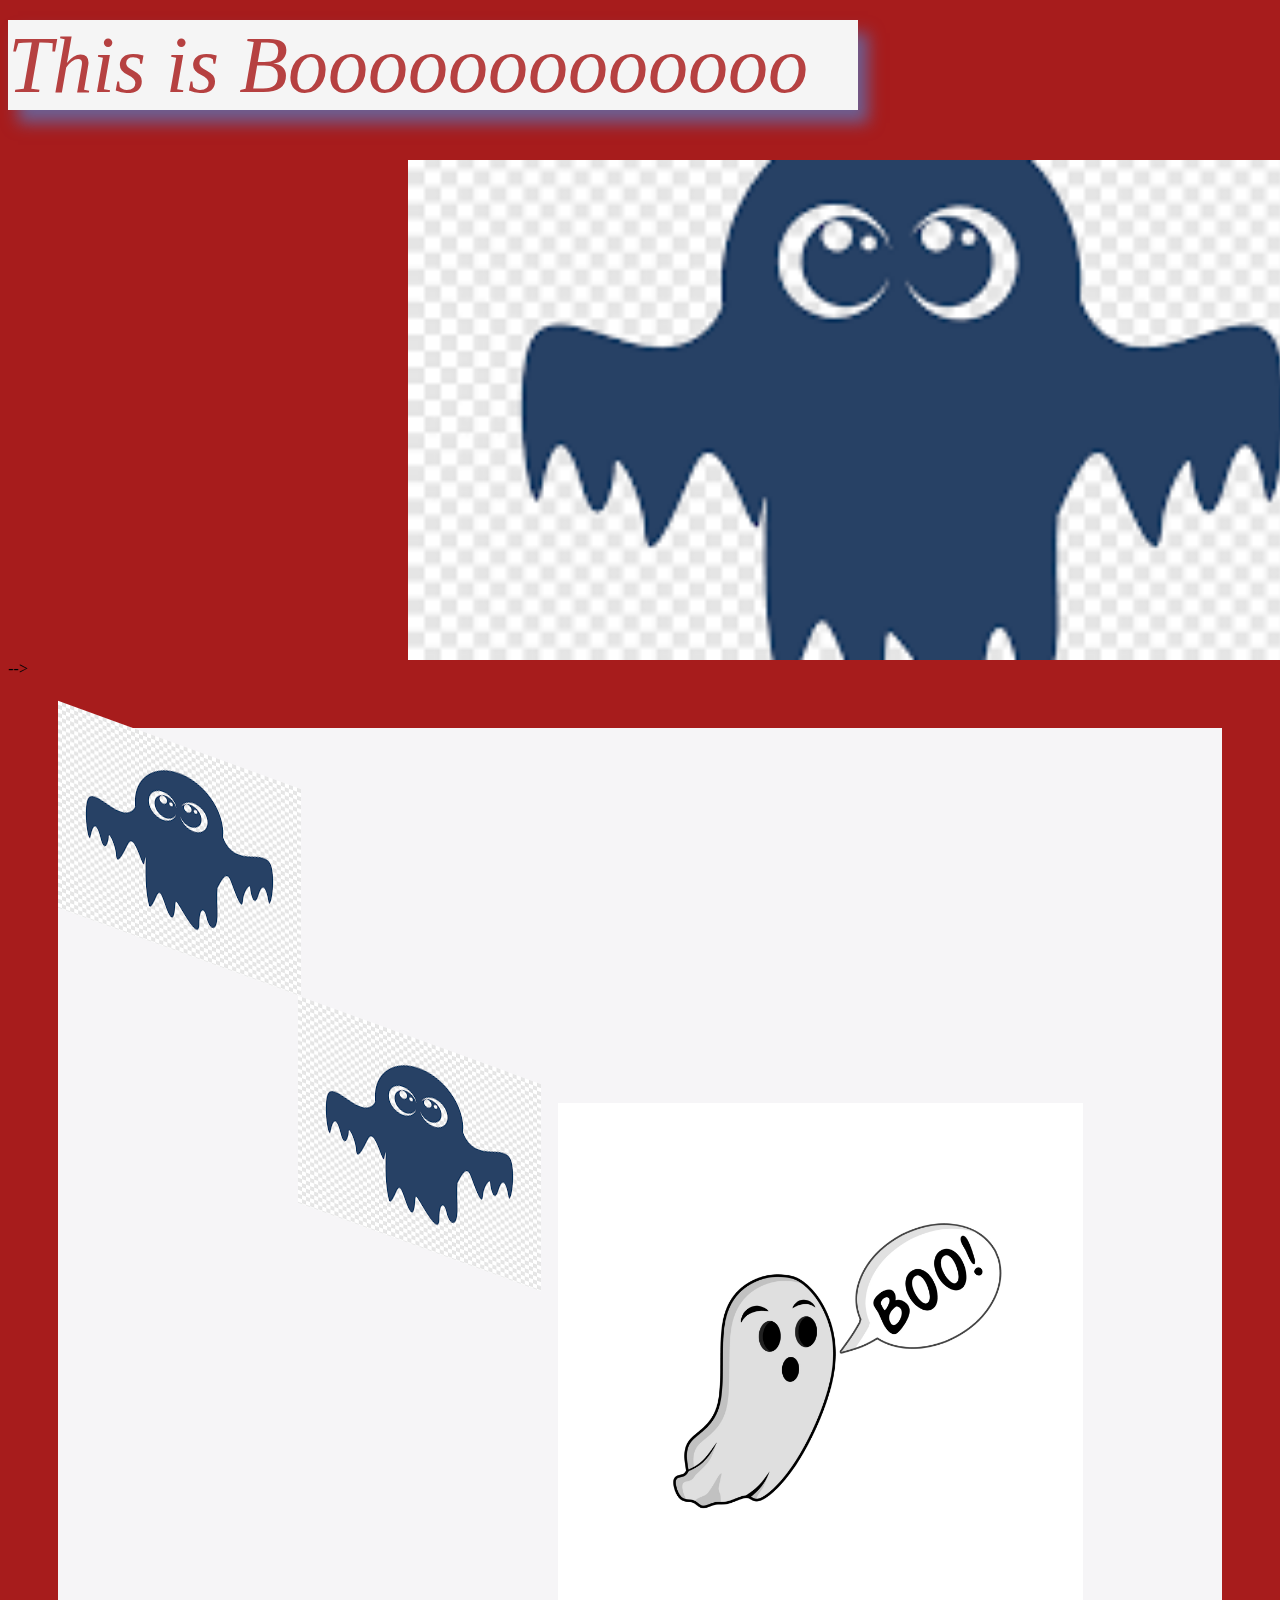
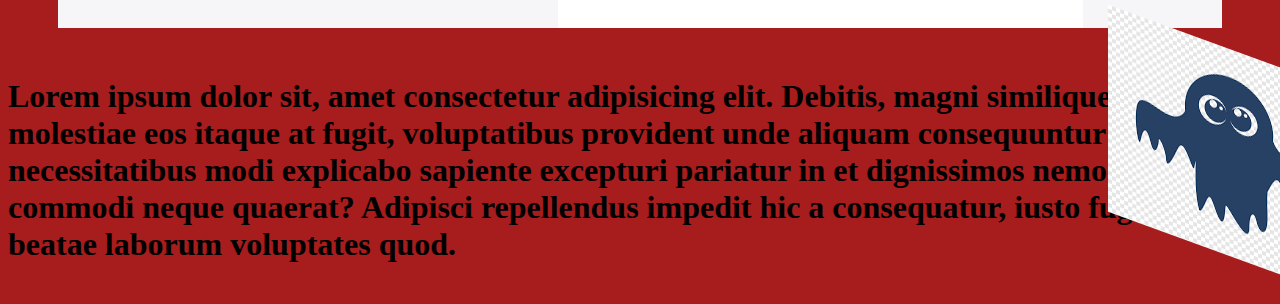
<file: index.html>
<!DOCTYPE html>
<html lang="en">
<head>
    <meta charset="UTF-8">
    <meta name="viewport" content="width=device-width, initial-scale=1.0">
    <title>I dont know</title>
    <link rel="stylesheet" href="styles.css">
</head>
<body class="body">
    <div class="page-title"><i>This is Booooooooooooo</i></div>
    <header class="header"></header>
  <!-- <form><input type="password">
</form>
<input type="checkbox" name="" id="">
<!-- <iframe src="another.html" frameborder="0">look lookertertt</iframe> -->
<!-- <form action=""><button type="reset"></button></form>
<blockquote></blockquote> -->
<!-- <img src="images/images.png" alt=""> -->
<!-- <p class="p">Lorem, ipsum dolor sit amet consectetur adipisicing elit. Libero nisi asperiores sed totam optio enim est repellat consequatur consequuntur facere aut, labore maiores deserunt sequi ullam? Excepturi temporibus fugiat reiciendis porro nihil minima fuga maiores, aliquam dolorem totam laudantium, laborum culpa vel reprehenderit in et? Ea aliquam provident corporis minus.</p> --> -->

<div class="fun">
    <div class="first"><img src="images/images.png" alt=""></div>
    <div class="sec"><img src="images/images.png" alt=""></div>
<div class="third"><img src="images/boo.jpg" alt="" width="525" height="525"></div>
<div class="fourth"><img src="images/images.png" alt=""></div>

</div>

<h1>Lorem ipsum dolor sit, amet consectetur adipisicing elit. Debitis, magni similique non molestiae eos itaque at fugit, voluptatibus provident unde aliquam consequuntur nam necessitatibus modi explicabo sapiente excepturi pariatur in et dignissimos nemo facilis commodi neque quaerat? Adipisci repellendus impedit hic a consequatur, iusto fugit nisi beatae laborum voluptates quod.</h1>

</body>
</html>
</file>
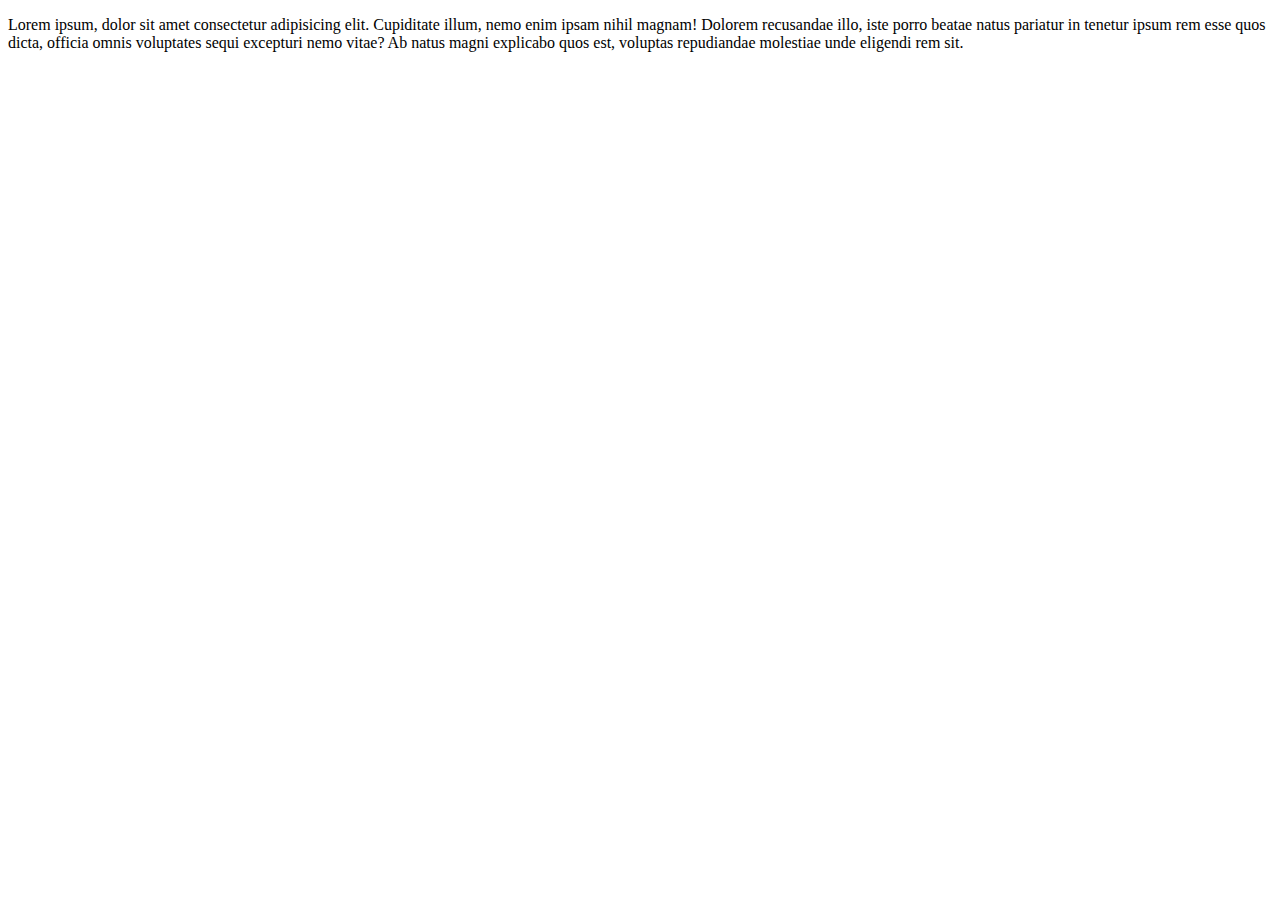
<file: another.html>
<!DOCTYPE html>
<html lang="en">
<head>
    <meta charset="UTF-8">
    <meta name="viewport" content="width=device-width, initial-scale=1.0">
    <title>Document</title>
</head>
<body>
  <p>Lorem ipsum, dolor sit amet consectetur adipisicing elit. Cupiditate illum, nemo enim ipsam nihil magnam! Dolorem recusandae illo, iste porro beatae natus pariatur in tenetur ipsum rem esse quos dicta, officia omnis voluptates sequi excepturi nemo vitae? Ab natus magni explicabo quos est, voluptas repudiandae molestiae unde eligendi rem sit.</p>  
</body>
</html>
</file>
<file: styles.css>
.header{
    height: 200px;
    background-repeat: no-repeat;
    /* background-image: url(../myF1/images/images.png); */
    /* kno hoi na   */
    background-image:url('images/images.png');
    background-color: rgb(224, 231, 233);
   background-repeat: no-repeat;
   background-size: cover;
   height: 500px;
   width: 990px;
   border-image:repeat;
   background-position: center;
   margin-left: 400px;
   margin-top: 50px;

}

.p{
    color: red;
}
.body{
    background-color: rgb(167, 28, 28);
}
.page-title{
    color: rgb(182, 65, 65);
    font-size: 80px;
    height: 90px;
    width: 850px;
    background-color: whitesmoke;
    box-shadow:10px 13px 15px rgb(109, 94, 145);
    margin-top: 20px; 
}
.fun{
    background-color:rgb(246, 245, 247);
    margin:50px;
    height: 900px;
   
   
    
}
.first{
    width: 150px;
  height: 80px;
  transform: skewY(20deg); 

}
.sec{
    width: 150px;
    height: 80px;
  
transform:skewY(20deg); 
margin-top: 215px;
margin-left: 240px;

}
.third{
    /* margin-top: 240px;
    margin-left: 742px;
transform: scale(1.5); */
/* height: 30px;
width: 50px; */
margin-left: 500px;
}
.fourth{
    width: 150px;
  height: 80px;
  transform: skewY(20deg);
  margin-left: 1050px;
}
</file>
